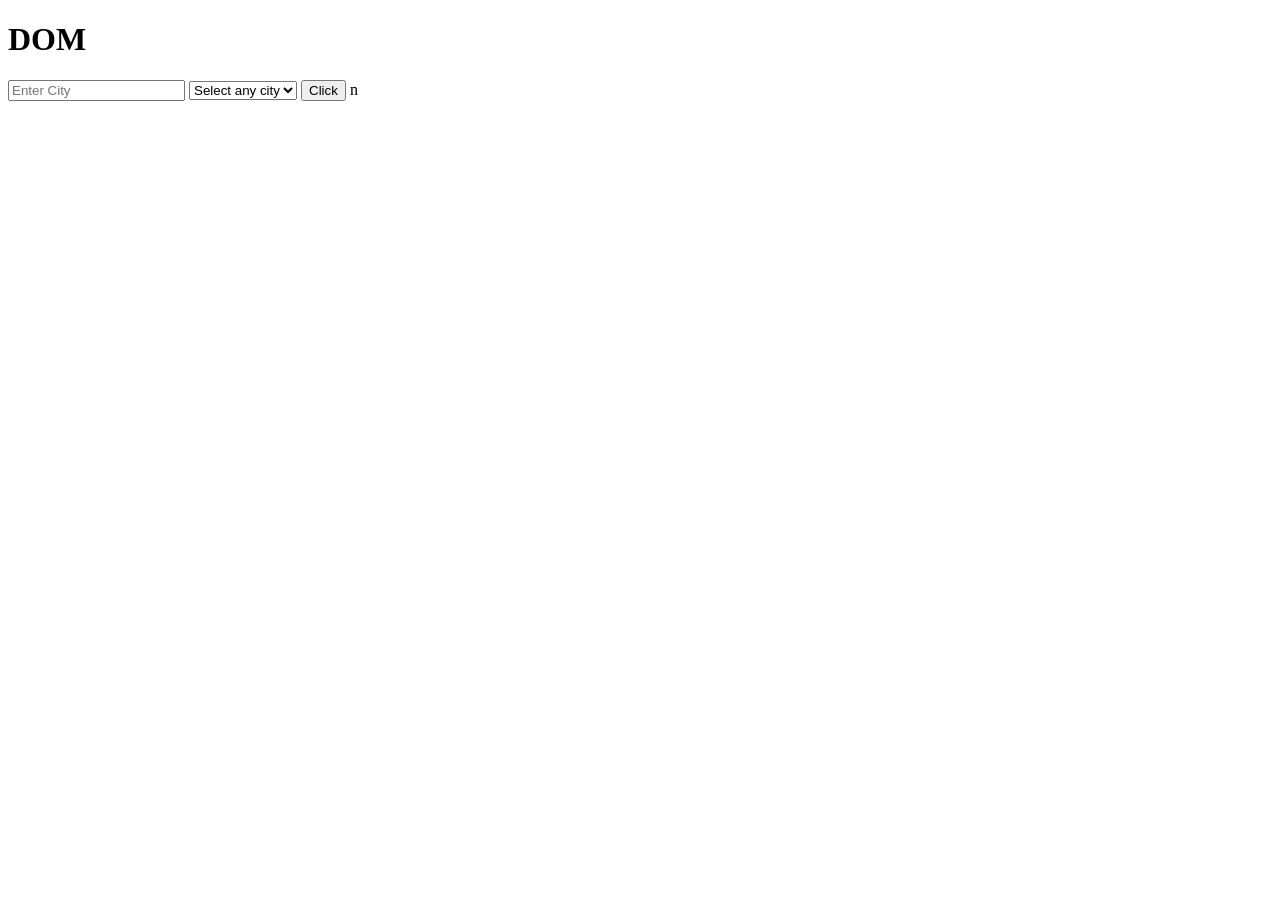
<file: index.html>
<!DOCTYPE html>
<html lang="en">
<head>
  <meta charset="UTF-8">
  <meta name="viewport" content="width=device-width, initial-scale=1.0">
  <title>Document</title>
</head>
<body>
  <div id="dom">
    <h1>DOM</h1>
  </div>

  <div id="txt"></div>
  <input type="text" placeholder="Enter City" id="cityName">
  <select name="" id="city">
    <option value="">Select any city</option>
  </select>
  <input type="button" value="Click" id="btn" onclick="addCity();">
  <script>
    function addCity(){
      let cityName =document.getElementById('cityName').value;
      // console.log(cityName);
      let city = document.getElementById('city');
      let option = document.createElement('option');
      option.text = cityName;
      option.value = cityName;
      city.appendChild(option);
    }
    // document.getElementById('dom').style.color = 'blue';
    // document.getElementById('dom').style.backgroundColor = 'yellow';
    // document.getElementById('txt').innerHTML = 'hello css';


    // console.log(city);

  </script>

</body>n
</html>
</file>
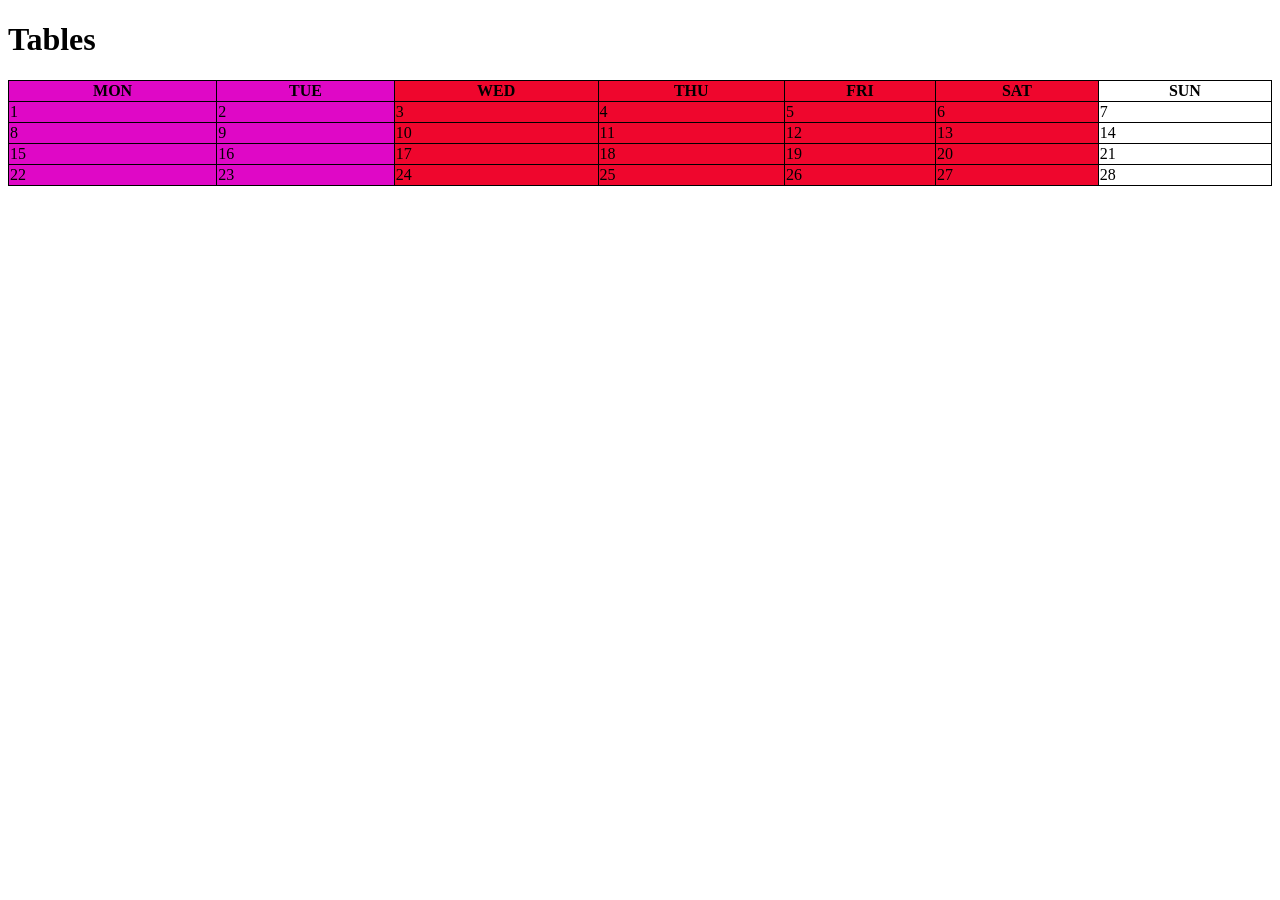
<file: index2.html>
<!DOCTYPE html>
<html lang="en">
<head>
    <link rel="stylesheet" href="style.css">
    <title>Document</title>
</head>
<body>
    

<h1>Tables</h1>

<!-- <table style="width:100%">
  <tr>
    <th>Firstname</th>
    <th>Lastname</th> 
    <th>Age</th>
  </tr>
  <tr>
    <td>Jill</td>
    <td>Smith</td>
    <td>50</td>
  </tr>
  <tr>
    <td>Eve</td>
    <td>Jackson</td>
    <td>94</td>
  </tr>
  <tr>
    <td>John</td>
    <td>Doe</td>
    <td>80</td>
  </tr>
</table> -->




<!-- <table style="width:100%">
    <th colspan="2">Name</th>
    <th>Age</th>
  </tr>
  <tr>
    <td>Jill</td>
    <td>Smith</td>
    <td>43</td>
  </tr>
  <tr>
    <td>Eve</td>
    <td>Jackson</td>
    <td>57</td>
  </tr>
</table> -->

<!-- 

<table style="width:100%">
  <tr>
    <th>Name</th>
    <td>Jill</td>
  </tr>
  <tr>
    <th rowspan="2">Phone</th>
    <td>555-1234</td>
  </tr>
  <tr>
    <td>555-8745</td>
  </tr>
    <th rowspan="2">Name</th>
    <td>555-1234</td>
  </tr>
  <tr>
    <td>555-8745</td>
  </tr>
</table> -->




<!-- <table>
  <tr>
  <th>First Name</th>
  <th>Last Name</th>
  <th>Points</th>
  </tr>
  <tr>
  <td>Peter</td>
  <td>Griffin</td>
  <td>$100</td>
  </tr>
  <tr>
  <td>Lois</td>
  <td>Griffin</td>
  <td>$150</td>
  </tr>
  <tr>
  <td>Joe</td>
  <td>Swanson</td>
  <td>$300</td>
  </tr>
  <tr>
  <td>Cleveland</td>
  <td>Brown</td>
  <td>$250</td>
  </tr>
</table> -->




<table style="width: 100%;">
  <colgroup>
    <col span="2" style="background-color: #df08c6">
    <col span="4" style="background-color: rgb(239, 6, 45)">
  </colgroup>
<tr>
<th>MON</th>
<th>TUE</th>
<th>WED</th>
<th>THU</th>
<th>FRI</th>
<th>SAT</th>
<th>SUN</th>
</tr>
<tr>
<td>1</td>
<td>2</td>
<td>3</td>
<td>4</td>
<td>5</td>
<td>6</td>
<td>7</td>
</tr>
<tr>
<td>8</td>
<td>9</td>
<td>10</td>
<td>11</td>
<td>12</td>
<td>13</td>
<td>14</td>
</tr>
<tr>
<td>15</td>
<td>16</td>
<td>17</td>
<td>18</td>
<td>19</td>
<td>20</td>
<td>21</td>
</tr>
<tr>
<td>22</td>
<td>23</td>
<td>24</td>
<td>25</td>
<td>26</td>
<td>27</td>
<td>28</td>
</tr>
</table>







</body>
</html>
</file>
<file: style.css>
table , th , td {
    /* border: 1px solid black; */
    /* border-collapse: collapse; */
}
/* 
td {
    text-align: center;
} */

th , td {
    /* padding: 15px; */

    /* padding-bottom: 20px; */
}

/* table {
    border-spacing: 30px;
} */


/* 
table {
  border-collapse: collapse;
  width: 100%;
}

th, td {
  text-align: left;
  padding: 8px;
}

tr:nth-child(odd) {
  background-color: #D6EEEE;
}

tr:nth-child(even){
    background-color: turquoise;
}

tr:hover{
    background-color: violet;
} */

table, th, td {
  border: 1px solid black;
  border-collapse: collapse;
}
</file>
